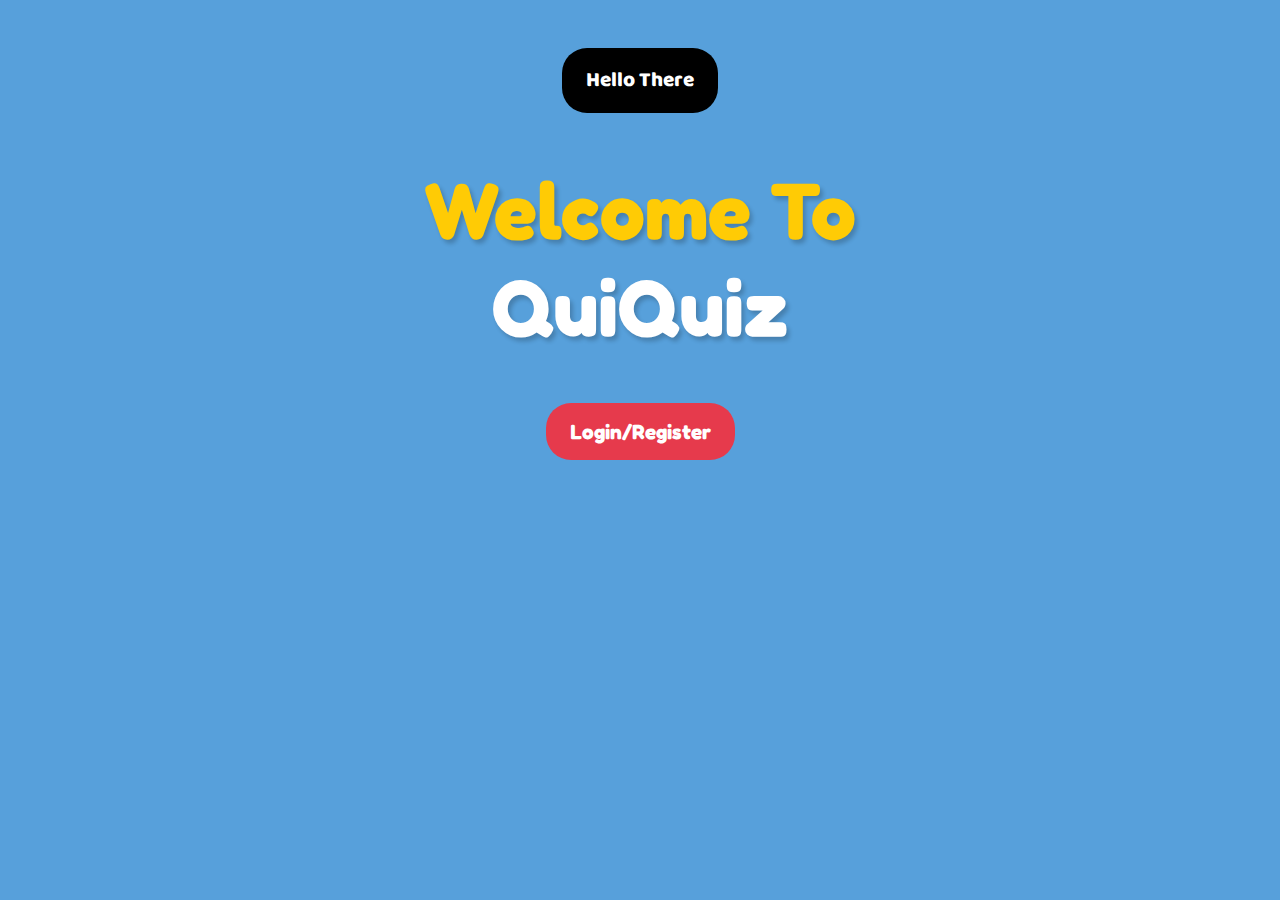
<file: index.html>
<!DOCTYPE html>
<html lang="en">
  <head>
    <meta charset="UTF-8" />
    <meta name="viewport" content="width=device-width, initial-scale=1.0" />
    <title>Welcome|QuiQuiz</title>
    <link rel="stylesheet" href="./style/style.css" />
  </head>
  <body>
    <main class="welcome container">
      <div class="title">Hello There</div>
      <div class="welcomeText">
        <span>Welcome <span>To</span></span>
        <p>QuiQuiz</p>
      </div>
      <button id="log-reg">Login/Register</button>
    </main>
    <script src="./js/main.js"></script>
  </body>
</html>
</file>
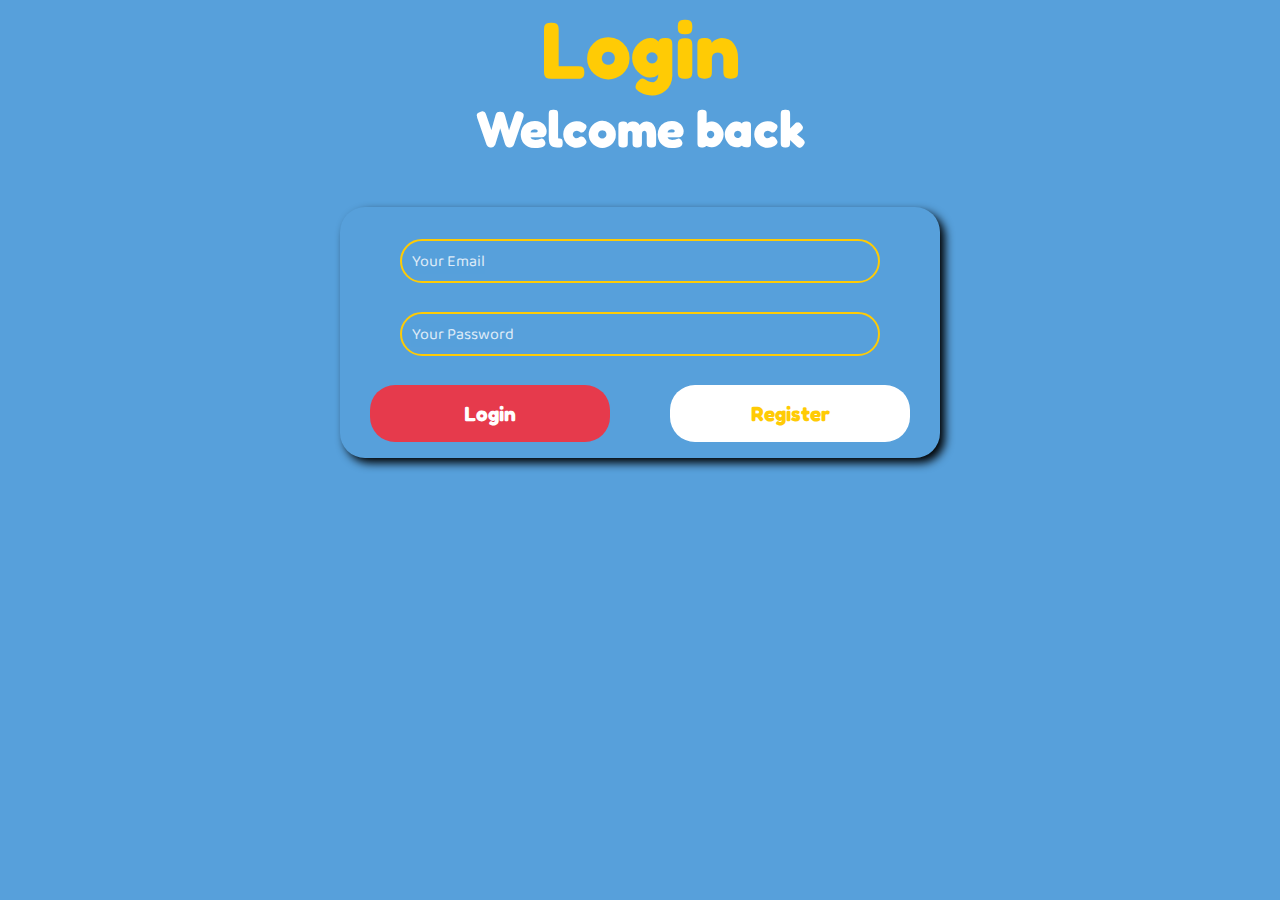
<file: dashboard.html>
<!DOCTYPE html>
<html lang="en">
  <head>
    <meta charset="UTF-8" />
    <meta name="viewport" content="width=device-width, initial-scale=1.0" />
    <link rel="stylesheet" href="./style/style.css" />
    <link rel="stylesheet" href="./style/dashboard.css" />
    <title>Dashboard | Admin</title>
  </head>
  <body>
    <section class="container">
      <div class="welcomeText">
        <span>Admin</span>
        <p>Dashboard</p>
      </div>
      <div class="panel">
        <div class="control">
          <button id="refresh-btn">🔄 Refresh Data</button>
          <button id="refresh-btn">🔄 Refresh Data</button>
          <button id="refresh-btn">🔄 Refresh Data</button>
        </div>
        <div id="users-table"></div>
      </div>
    </section>
    <script src="./js/dashboard.js"></script>
  </body>
</html>
</file>
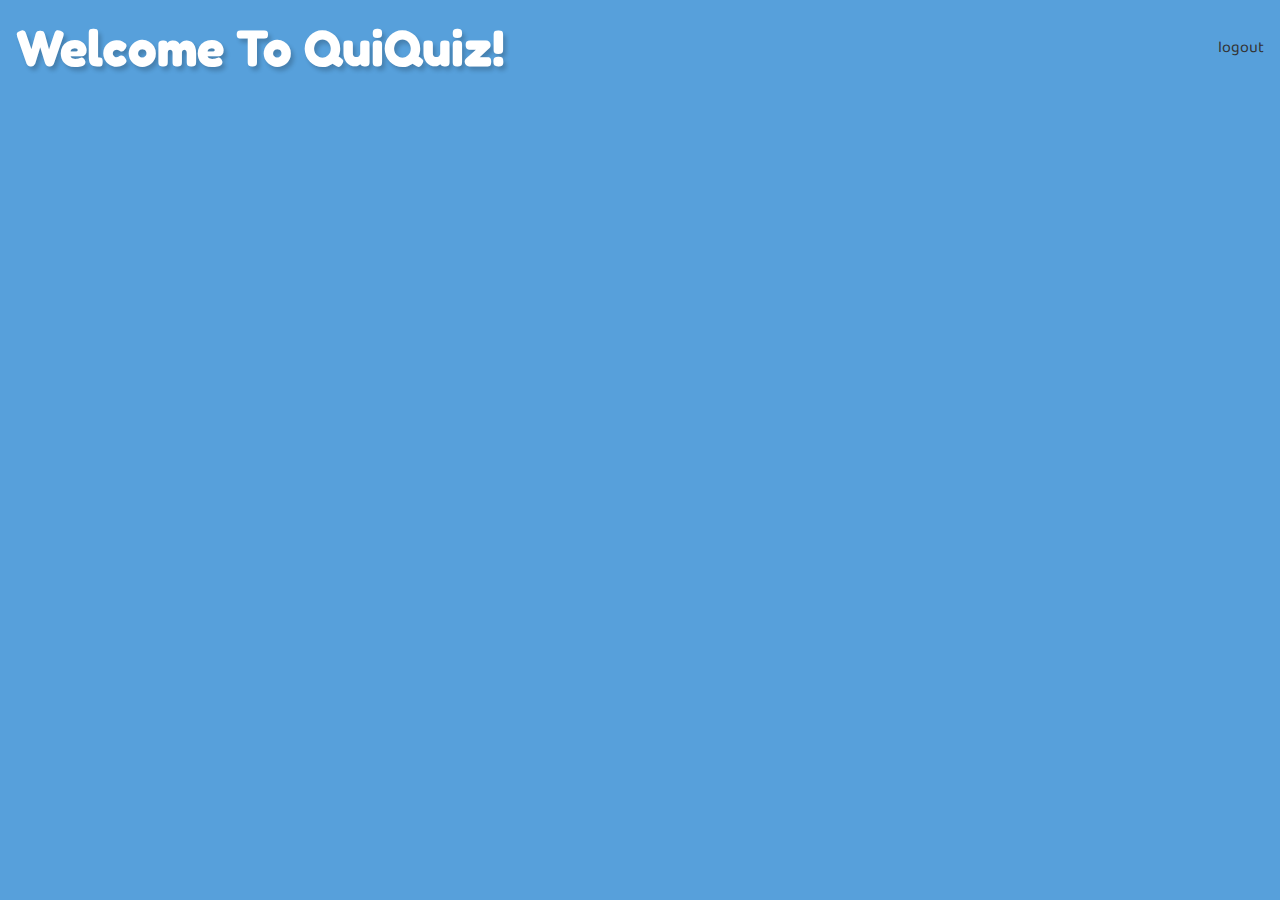
<file: home.html>
<!DOCTYPE html>
<html lang="en">
  <head>
    <meta charset="UTF-8" />
    <meta name="viewport" content="width=device-width, initial-scale=1.0" />
    <title>Home | QuiQuiz</title>
    <link rel="stylesheet" href="./style/style.css" />
    <link rel="stylesheet" href="./style/home.css" />
  </head>
  <body>
    <header>
      <h1>Welcome <span class="username"></span> To QuiQuiz!</h1>
      <div class="logout">logout</div>
    </header>
    <main class="quiz-list container"></main>
    <script src="./js/home.js"></script>
  </body>
</html>
</file>
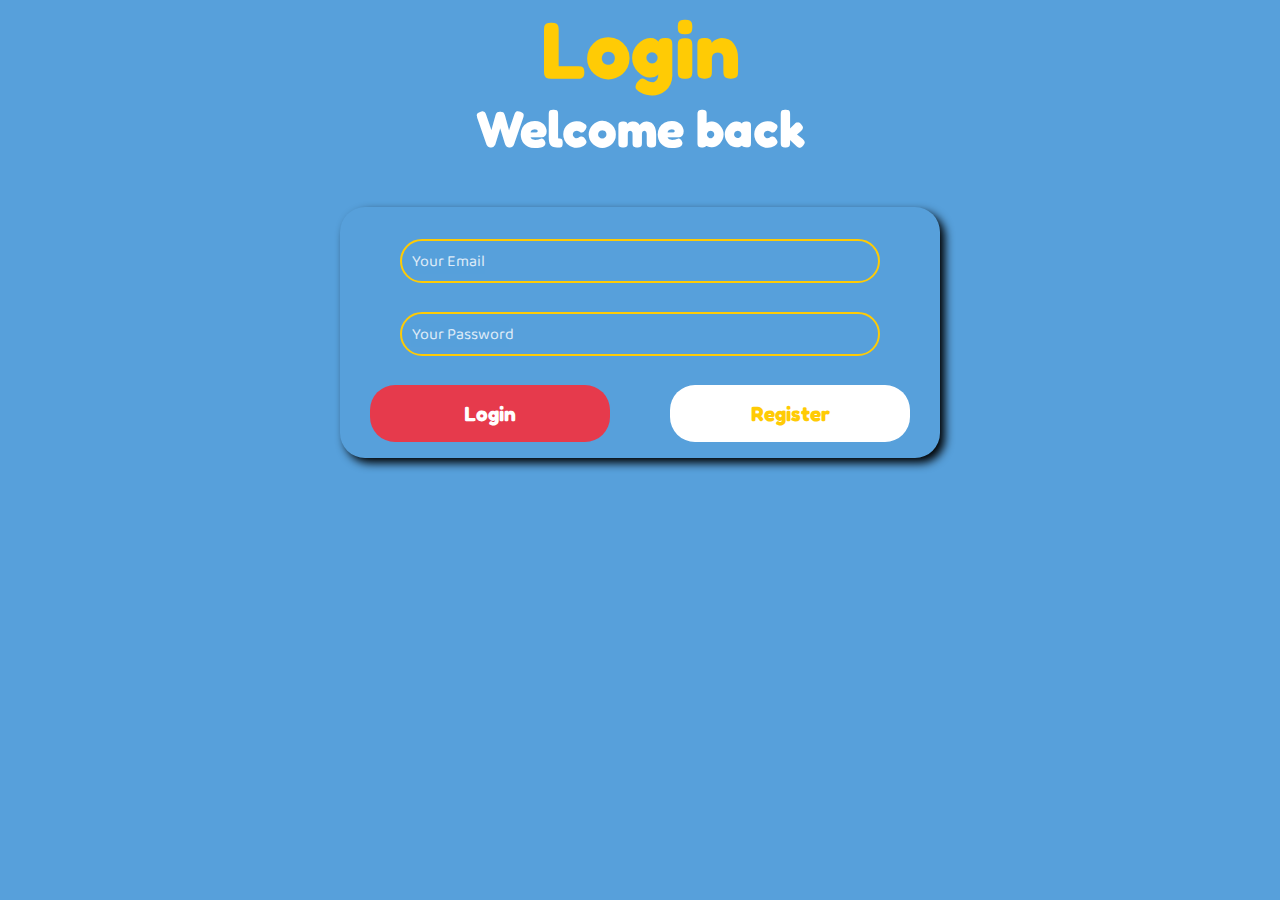
<file: login.html>
<!DOCTYPE html>
<html lang="en">
  <head>
    <meta charset="UTF-8" />
    <meta name="viewport" content="width=device-width, initial-scale=1.0" />
    <title>Login | QuiQiz</title>
    <link rel="stylesheet" href="./style/style.css" />
    <link rel="stylesheet" href="./style/auth.css" />
  </head>
  <body>
    <main class="container">
      <div class="welcomeText">
        <span>Login</span>
        <p>Welcome back</p>
      </div>
      <form class="login-form">
        <div class="cred">
          <input
            type="email"
            name="email"
            id="email"
            required
            placeholder="Your Email"
          /><label for="email">Your Email</label>
        </div>
        <div class="cred">
          <input
            type="password"
            name="password"
            id="password"
            required
            placeholder="Your Password"
          /><label for="password" class="passLabel">Your Password</label>
        </div>
        <div class="buttons">
          <button type="submit" id="log-reg" class="reg">Login</button>
          <button type="button" class="log">Register</button>
        </div>
      </form>
    </main>
    <script src="./js/login.js"></script>
  </body>
</html>
</file>
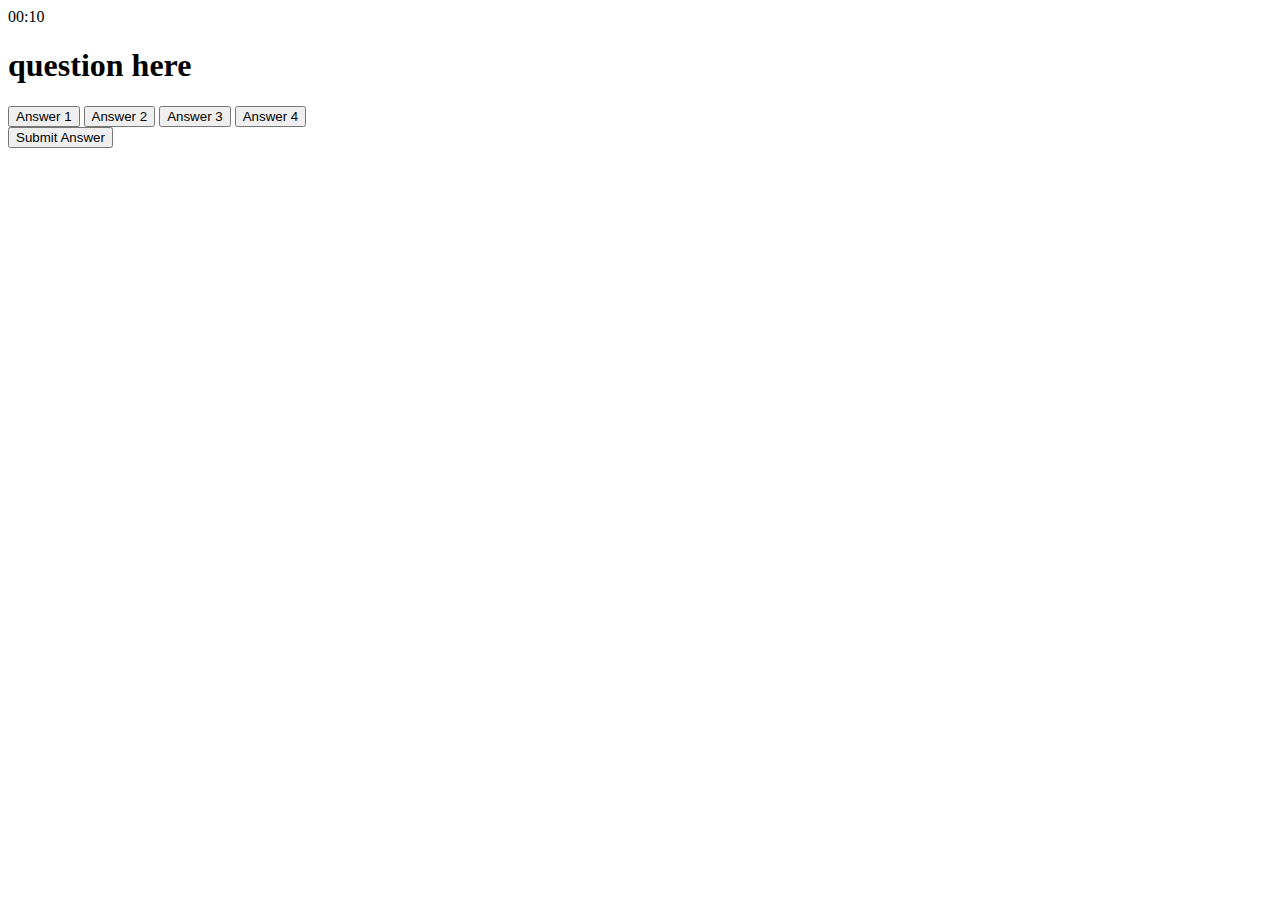
<file: quiz.html>
<!DOCTYPE html>
<html lang="en">
  <head>
    <meta charset="UTF-8" />
    <meta name="viewport" content="width=device-width, initial-scale=1.0" />
    <title>Quiz Time</title>
  </head>
  <body>
    <form class="quiz-card" id="quiz-form">
      <div class="timer">
        <span id="timer">00:10</span>
      </div>
      <h1 class="question">question here</h1>
      <div class="options-container">
        <button type="button" class="option">Answer 1</button>
        <button type="button" class="option">Answer 2</button>
        <button type="button" class="option">Answer 3</button>
        <button type="button" class="option">Answer 4</button>
      </div>
      <button type="button" class="submit">Submit Answer</button>
    </form>
  </body>
</html>
</file>
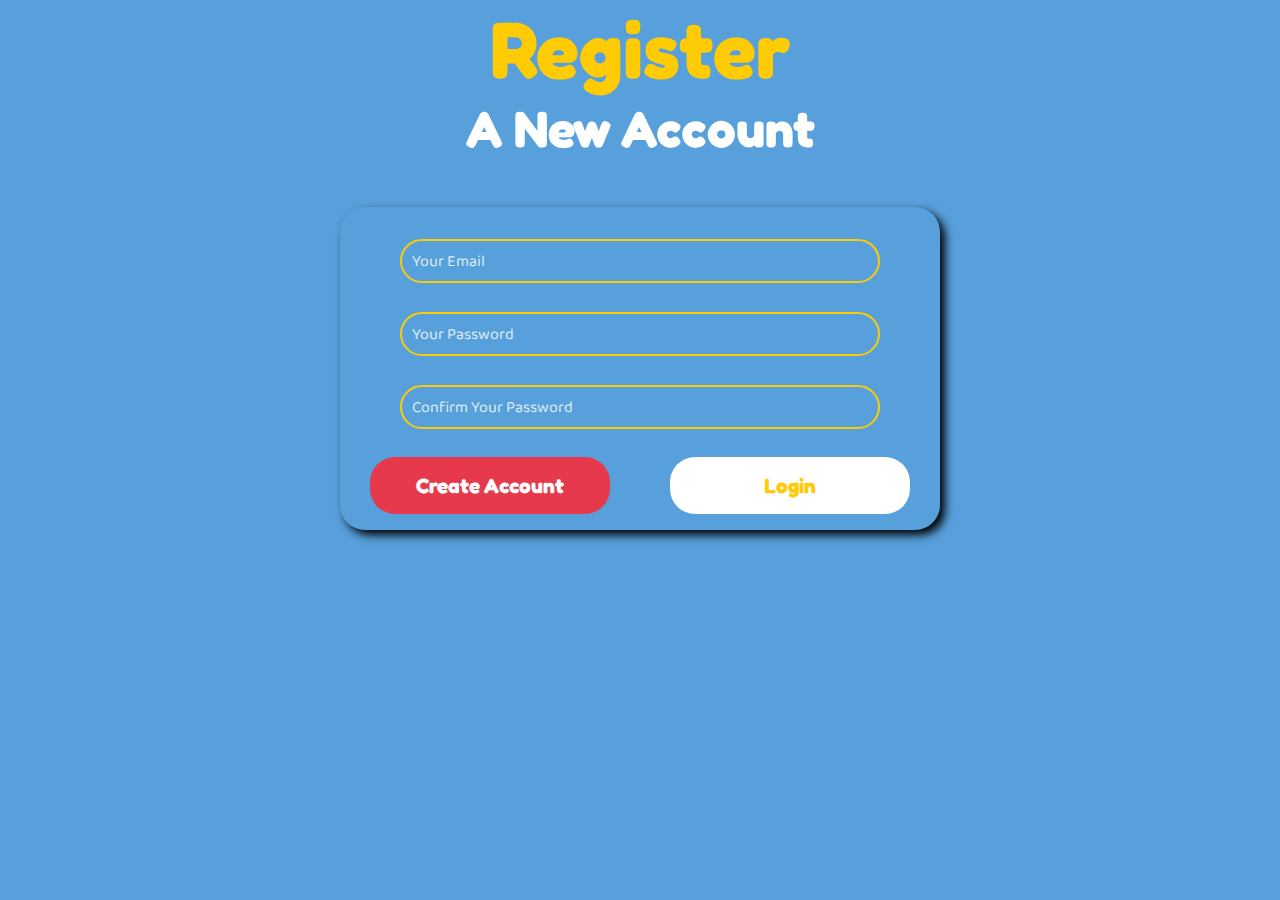
<file: register.html>
<!DOCTYPE html>
<html lang="en">
  <head>
    <meta charset="UTF-8" />
    <meta name="viewport" content="width=device-width, initial-scale=1.0" />
    <title>Register|QuiQuiz</title>
    <link rel="stylesheet" href="./style/style.css" />
    <link rel="stylesheet" href="./style/auth.css" />
  </head>
  <body>
    <main class="container">
      <div class="welcomeText">
        <span>Register</span>
        <p>A New Account</p>
      </div>
      <form class="reg-form">
        <div class="cred">
          <input
            type="email"
            name="email"
            id="email"
            required
            placeholder="Your Email"
          /><label for="email">Your Email</label>
        </div>
        <div class="cred">
          <input
            type="password"
            name="password"
            id="password"
            required
            placeholder="Your Password"
          /><label for="password">Your Password</label>
        </div>
        <div class="cred">
          <input
            type="password"
            name="confirm-password"
            id="confirm-password"
            required
            placeholder="Confirm Your Password"
          /><label for="password" class="confirm">Confirm Your Password</label>
        </div>
        <div class="buttons">
          <button type="submit" id="log-reg" class="reg">Create Account</button>
          <button type="button" class="log">Login</button>
        </div>
      </form>
    </main>
    <script src="./js/auth.js"></script>
  </body>
</html>
</file>
<file: style/style.css>
@import url("https://fonts.googleapis.com/css2?family=Baloo+2:wght@400..800&family=Fredoka:wght@300..700&display=swap");
:root {
  --primary-bg: #57a0db; /* Sky blue background */
  --secondary-bg: #f7f7f7; /* Light  card background */
  --text-color: #333333; /* Default text color */
  --button-hover: #ff4b5c; /* Main button (like Start!) */
  --button-primary: #e63a4c; /* Hover state for button */
  --correct-answer: #2ecc71; /* Green for correct */
  --wrong-answer: #e74c3c; /* Red for wrong */
  --quiz-card-border: #e0e0e0; /* Border for cards */
  --accent-yellow: #ffcb05; /* Stars & highlights */
  --white: #ffffff; /* Pure white for clouds, text */
  --round: 25px;
  --font-size: 1.3rem;
  --font-large: 3.2rem;
  --font-xlarge: 5rem;
  --baloo: "Baloo 2", sans-serif;
  --fredoka: "Fredoka", sans-serif;
}

* {
  margin: 0;
  padding: 0;
  box-sizing: border-box;
}
body {
  background-color: var(--primary-bg);
}

.container {
  padding: 3rem;
}
.welcome {
  display: flex;
  flex-direction: column;
  justify-content: center;
  align-items: center;
  text-shadow: 3px 4px 4px rgba(0, 0, 0, 0.2);
}
.title {
  border-radius: var(--round);
  background-color: black;
  color: white;
  width: fit-content;
  padding: 1rem 1.5rem;
  font-size: var(--font-size);
  font-family: var(--baloo);
  font-weight: 800;
}
.welcomeText {
  display: flex;
  flex-direction: column;
  margin: 3rem 0rem;
  span,
  p {
    font-size: var(--font-xlarge);
    font-family: var(--fredoka);
    font-weight: 800;
    justify-content: center;
    margin: 0 auto;
  }
  span {
    color: var(--accent-yellow);
  }
  p {
    color: white;
  }
}
#log-reg,
.log {
  background-color: var(--button-primary);
  border-radius: var(--round);
  font-size: var(--font-size);
  color: white;
  cursor: pointer;
  padding: 1rem 1.5rem;
  transition: 0.3s;
  font-family: var(--fredoka);
  font-weight: 800;
  outline: 0;
  border: 0px;
}
#log-reg:hover,
.log:hover {
  scale: 1.1;
  background-color: var(--button-hover);
  transform: rotateZ(-5deg);
}
</file>
<file: style/dashboard.css>
.container {
  padding: 1rem;
}
.welcomeText {
  margin: 0;
  p {
    font-size: 2rem;
  }
}
button {
  border: none;
  border-radius: 5px;
  cursor: pointer;
  font-size: var(--font-size);
  padding: 10px 20px;
  margin-top: 10px;
  background-color: #0056b3;
  color: white;
  transition: 0.3s;
}
button:hover {
  background-color: #007bff;
  scale: 1.05;
}
</file>
<file: style/home.css>
body {
  font-family: var(--baloo);
  color: var(--text-color);
  margin: 0;
  padding: 1rem;
  display: flex;
  flex-direction: column;
  align-items: center;
}

header {
  text-align: center;
  margin-bottom: 2rem;
  display: flex;
  justify-content: space-between;
  align-items: center;
  width: 100%;
}

header h1 {
  font-family: var(--fredoka);
  font-size: var(--font-large);
  color: white;
  text-shadow: 3px 4px 4px rgba(0, 0, 0, 0.2);
}

.quiz-list {
  display: flex;
  flex-wrap: wrap;
  justify-content: center;
  gap: 24px;
  width: 100%;
  margin: 0 auto;
}
.quiz-card {
  background-color: var(--secondary-bg);
  border-radius: var(--round);
  border: 1px solid var(--quiz-card-border);
  padding: 20px;
  text-align: center;
  box-shadow: 0 4px 8px rgba(0, 0, 0, 0.1);
  min-width: 260px;
  max-width: 14rem;
  box-sizing: border-box;
  transition: 0.3s;
}
.quiz-card:hover {
  scale: 1.05;
}

.quiz-card h2 {
  font-family: var(--fredoka);
  margin-top: 0;
  margin-bottom: 10px;
  font-size: var(--font-size);
}

.quiz-card .score {
  margin-bottom: 0.5rem;
  margin-top: 1.5rem;
  font-size: 1rem;
  color: rgba(0, 0, 0, 0.7);
}

.quiz-card .score-value {
  font-weight: bold;
}
</file>
<file: style/auth.css>
.container {
  padding: 0;
}
form {
  margin: 0 auto;
  display: flex;
  flex-direction: column;
  border-radius: var(--round);
  padding: 2rem 0 1rem 0;
  justify-self: center;
  width: 90%;
  max-width: 600px;
  font-family: var(--baloo);
  box-shadow: 5px 5px 10px;
}
form input {
  background-color: var(--primary-bg);
  padding: 0.5rem 0.6rem;
  line-height: 1.5;
  color: white;
  outline: 0;
  border: 0;
  border: 2px solid var(--accent-yellow);
  width: 100%;
  font-size: 1rem;
  border-radius: var(--round);
  z-index: 1;
}
input::placeholder {
  color: white;
  font-size: 1rem;
  font-family: var(--baloo);
  opacity: 0.8;
  transition: 0.3s;
}
label {
  position: relative;
  opacity: 0;
  color: var(--accent-yellow);
  font-weight: 500;
  line-height: 1.8;
  transition: 0.3s;
  top: -30px;
  left: 10px;
}
input:focus + label {
  top: -55px;
  opacity: 1;
}
input:focus {
  border: 0px;
  border-bottom: 2px solid var(--accent-yellow);
}
input:focus::placeholder {
  opacity: 0;
}
.cred {
  display: flex;
  flex-direction: column;
  width: 80%;
  align-items: flex-start;
  justify-content: center;
  align-self: center;
}
.welcomeText {
  margin-top: 0;
  span {
    font-size: var(--font-xlarge);
  }
  p {
    font-size: var(--font-large);
  }
}
.buttons {
  display: flex;
  flex-flow: row wrap;
}
button {
  width: 40%;
  margin: 0 auto;
}
.log {
  color: var(--accent-yellow);
  background-color: white;
}
.log:hover {
  background-color: white;
}
.error {
  opacity: 1;
  top: 1px;
  color: var(--wrong-answer);
  font-size: 0.9rem;
}

/* Responsive Styles */
@media (max-width: 768px) {
  .welcomeText span {
    font-size: var(--font-large);
  }
  .welcomeText p {
    font-size: var(--font-small);
  }
  .welcomeText {
    margin-bottom: 1rem;
  }
  button,
  #log-reg {
    width: 80%;
    margin-bottom: 0.8rem;
    font-size: var(--font-small);
  }
  .log {
    padding: 0.75rem 1.25rem;
    font-size: var(--font-small);
  }
  .log {
    padding: 0.75rem 1.25rem;
  }
  .error {
    font-size: 0.7rem;
  }
  label {
    font-size: 0.7rem;
  }
}

@media (max-width: 480px) {
  form {
    padding: 1.5rem 1rem;
  }
  .cred {
    width: 100%;
  }
  label {
    font-size: 0.7rem;
  }
  .buttons {
    flex-direction: column;
    gap: 1rem;
  }
  button,
  #log-reg {
    width: 100%;
    margin-bottom: 0;
    font-size: var(--font-small);
  }
  .log {
    padding: 0.75rem 1.25rem;
    font-size: var(--font-small);
  }
  .error {
    font-size: 0.7rem;
  }
}
</file>
